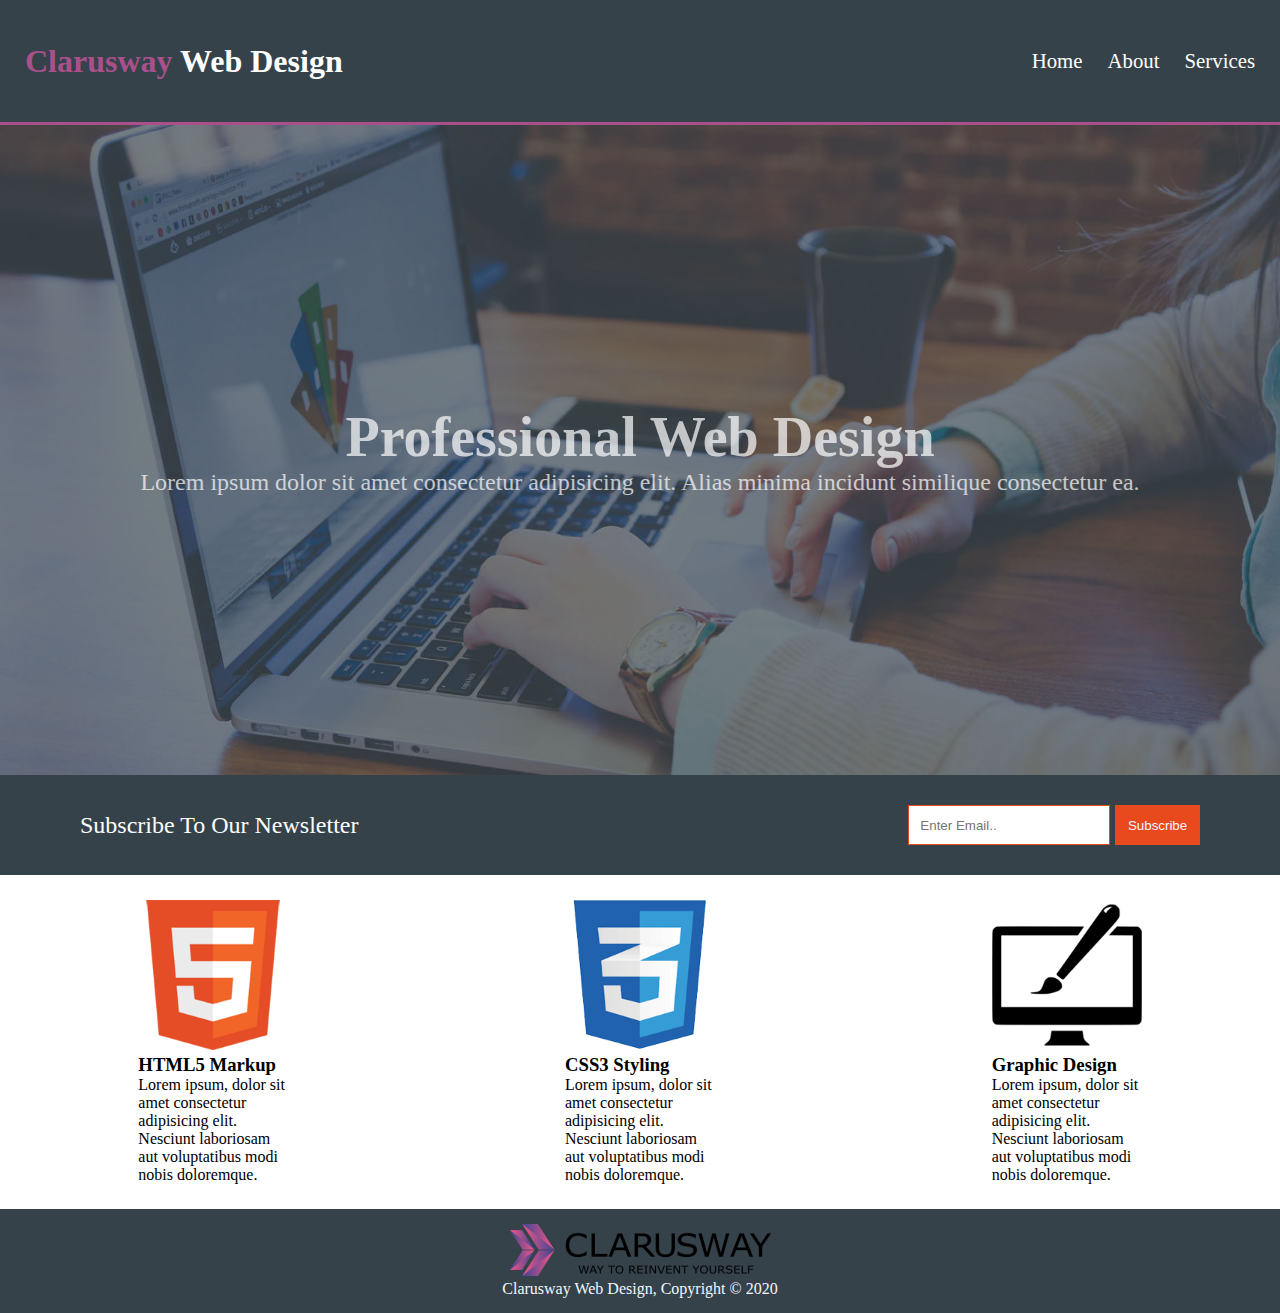
<file: index.html>
<!DOCTYPE html>
<html lang="en">

<head>
    <meta charset="UTF-8">
    <meta http-equiv="X-UA-Compatible" content="IE=edge">
    <meta name="viewport" content="width=device-width, initial-scale=1.0">
    <title>Web Design</title>
    <link rel="stylesheet" href="style.css">

<body>
    <header class="header">
        <div class="header__div--left">
            <h1><span>Clarusway</span> Web Design</h1>
        </div>
        <nav class="header__nav--rigth">
            <a id="active" href="index.html">Home</a>
            <a href="./about.html">About</a>
            <a href="services.html">Services</a>
        </nav>
    </header>


    <main class="main">
        <h2>Professional Web Design</h2>
        <p>Lorem ipsum dolor sit amet consectetur adipisicing elit. Alias minima incidunt similique consectetur ea. </p>
    </main>

    <aside class="aside">
        <p>Subscribe To Our Newsletter</p>
        <div class="aside__div-input-button">
            <input type="text" placeholder="Enter Email.." required >
            <button>Subscribe</button>
        </div>
    </aside>

    <section>
        <div class="section__div--letf">
            <img src="img/logo_html.png" alt=""  width="150px" height="150px">
            <h3>HTML5 Markup</h3>
            <p>Lorem ipsum, dolor sit amet consectetur adipisicing elit. Nesciunt laboriosam aut voluptatibus modi nobis doloremque.</p>
        </div>

        <div class="section__div--middel" >
            <img src="./img/logo_css.png" alt="" width="150px" height="150px">
            <h3>CSS3 Styling</h3>
            <p>Lorem ipsum, dolor sit amet consectetur adipisicing elit. Nesciunt laboriosam aut voluptatibus modi nobis doloremque.
            </p>
        </div>
        <div class="section__div--rigth">
            <img src="./img/logo_brush.png" alt=""  width="150px" height="150px">
            <h3>Graphic Design</h3>
            <p>Lorem ipsum, dolor sit amet consectetur adipisicing elit. Nesciunt laboriosam aut voluptatibus modi nobis doloremque.
            </p>

        </div>

    </section>
    <footer>
        <img src="img/clarusway_logo.png" alt="">
        <p>Clarusway Web Design, Copyright © 2020</p>
    </footer>


</body>

</html>
</file>
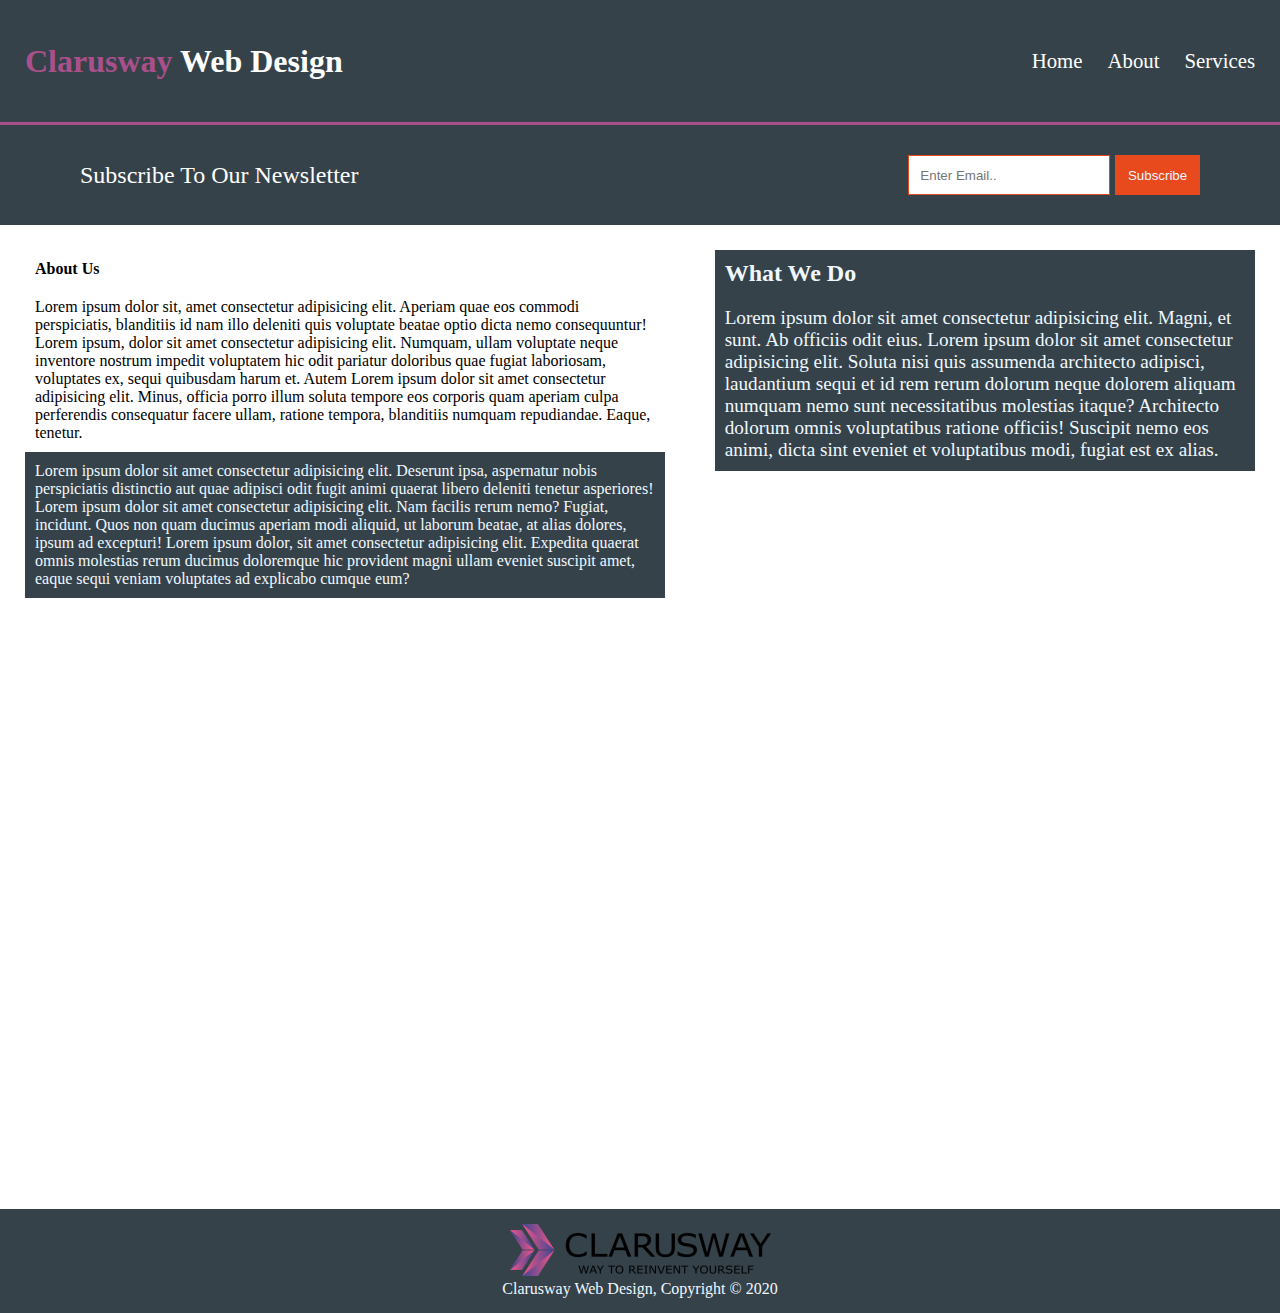
<file: about.html>
<!DOCTYPE html>
<html lang="en">

<head>
    <meta charset="UTF-8">
    <meta http-equiv="X-UA-Compatible" content="IE=edge">
    <meta name="viewport" content="width=device-width, initial-scale=1.0">
    <title>About</title>
    <link rel="stylesheet" href="about.css">

<body>
    <header class="header">
        <div class="header__div--left">
            <h1><span>Clarusway</span> Web Design</h1>
        </div>
        <nav class="header__nav--rigth">
            <a href="index.html">Home</a>
            <a href="about.html" id="active">About</a>
            <a href="services.html">Services</a>
        </nav>
    </header>

    <aside class="aside">
        <p>Subscribe To Our Newsletter</p>
        <div class="aside__div-input-button">
            <input type="text" placeholder="Enter Email.." required>
            <button>Subscribe</button>
        </div>
    </aside>
    <main>
        <div class="main__left">
            <h4>About Us</h4>
            <p>Lorem ipsum dolor sit, amet consectetur adipisicing elit. Aperiam quae eos commodi perspiciatis,
                blanditiis id nam illo deleniti quis voluptate beatae optio dicta nemo consequuntur! Lorem ipsum, dolor
                sit amet consectetur adipisicing elit. Numquam, ullam voluptate neque inventore nostrum impedit
                voluptatem hic odit pariatur doloribus quae fugiat laboriosam, voluptates ex, sequi quibusdam harum et.
                Autem Lorem ipsum dolor sit amet consectetur adipisicing elit. Minus, officia porro illum soluta tempore
                eos corporis quam aperiam culpa perferendis consequatur facere ullam, ratione tempora, blanditiis
                numquam repudiandae. Eaque, tenetur.</p>
            <p class="main__left--p2">Lorem ipsum dolor sit amet consectetur adipisicing elit. Deserunt ipsa, aspernatur nobis perspiciatis
                distinctio aut quae adipisci odit fugit animi quaerat libero deleniti tenetur asperiores! Lorem ipsum
                dolor sit amet consectetur adipisicing elit. Nam facilis rerum nemo? Fugiat, incidunt. Quos non quam
                ducimus aperiam modi aliquid, ut laborum beatae, at alias dolores, ipsum ad excepturi! Lorem ipsum
                dolor, sit amet consectetur adipisicing elit. Expedita quaerat omnis molestias rerum ducimus doloremque
                hic provident magni ullam eveniet suscipit amet, eaque sequi veniam voluptates ad explicabo cumque eum?
            </p>

        </div>
        <div class="main__rigth">
            <h4>What We Do</h4>
            <p>Lorem ipsum dolor sit amet consectetur adipisicing elit. Magni, et sunt. Ab officiis odit eius. Lorem
                ipsum dolor sit amet consectetur adipisicing elit. Soluta nisi quis assumenda architecto adipisci,
                laudantium sequi et id rem rerum dolorum neque dolorem aliquam numquam nemo sunt necessitatibus
                molestias itaque? Architecto dolorum omnis voluptatibus ratione officiis! Suscipit nemo eos animi, dicta
                sint eveniet et voluptatibus modi, fugiat est ex alias.</p>

        </div>

    </main>

    <!-- <section>
    
            <div class="section__div--letf">
                <img src="img/logo_html.png" alt="" width="150px" height="150px">
                <h3>HTML5 Markup</h3>
                <p>Lorem ipsum, dolor sit amet consectetur adipisicing elit. Nesciunt laboriosam aut voluptatibus modi
                    nobis
                    doloremque.</p>
            </div>

            <div class="section__div--middel">
                <img src="./img/logo_css.png" alt="" width="150px" height="150px">
                <h3>CSS3 Styling</h3>
                <p>Lorem ipsum, dolor sit amet consectetur adipisicing elit. Nesciunt laboriosam aut voluptatibus modi
                    nobis
                    doloremque.
                </p>
            </div>
            <div class="section__div--rigth">
                <img src="./img/logo_brush.png" alt="" width="150px" height="150px">
                <h3>Graphic Design</h3>
                <p>Lorem ipsum, dolor sit amet consectetur adipisicing elit. Nesciunt laboriosam aut voluptatibus modi
                    nobis
                    doloremque.
                </p>

            </div>
        

    </section> -->
    <footer>
        <img src="img/clarusway_logo.png" alt="">
        <p>Clarusway Web Design, Copyright © 2020</p>
    </footer>


</body>

</html>
</file>
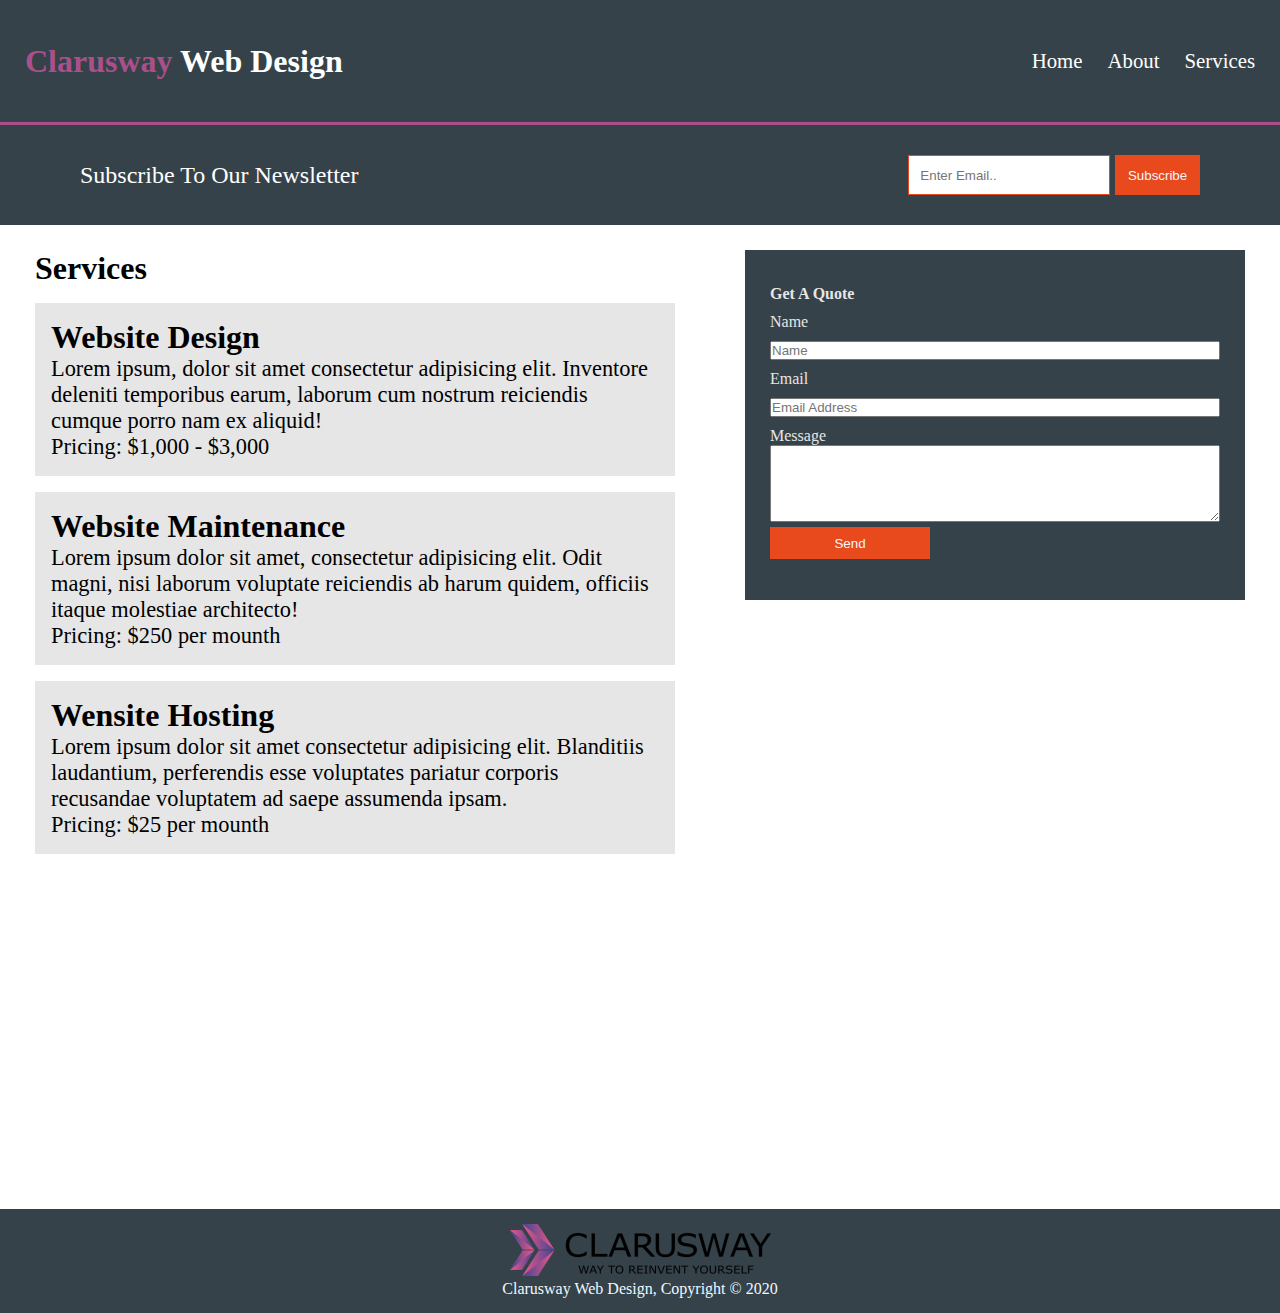
<file: services.html>
<!DOCTYPE html>
<html lang="en">

<head>
    <meta charset="UTF-8">
    <meta http-equiv="X-UA-Compatible" content="IE=edge">
    <meta name="viewport" content="width=device-width, initial-scale=1.0">
    <title>Services</title>
    <link rel="stylesheet" href="services.css">

<body>
    <header class="header">
        <div class="header__div--left">
            <h1><span>Clarusway</span> Web Design</h1>
        </div>
        <nav class="header__nav--rigth">
            <a href="index.html">Home</a>
            <a href="about.html">About</a>
            <a href="services.html" id="active">Services</a>
        </nav>
    </header>

    <aside class="aside">
        <p>Subscribe To Our Newsletter</p>
        <div class="aside__div-input-button">
            <input type="text" placeholder="Enter Email.." required>
            <button>Subscribe</button>
        </div>
    </aside>
    <main>
        <div class="main__div--left">
            <h4>Services</h4>
            <div class="main_div_left-start">
                <h4>Website Design</h4>
                <p>Lorem ipsum, dolor sit amet consectetur adipisicing elit. Inventore deleniti temporibus earum,
                    laborum cum nostrum
                    reiciendis cumque porro nam ex aliquid!</p>
                <p>Pricing: $1,000 - $3,000</p>
            </div>
            <div class="main_div_left-middle">
                <h4>Website Maintenance</h4>
                <p>Lorem ipsum dolor sit amet, consectetur adipisicing elit. Odit magni, nisi laborum voluptate
                    reiciendis ab harum quidem,
                    officiis itaque molestiae architecto!</p>
                <p>Pricing: $250 per mounth</p>
            </div>
            <div class="main_div_left-end">
                <h4>Wensite Hosting</h4>
                <p>Lorem ipsum dolor sit amet consectetur adipisicing elit. Blanditiis laudantium, perferendis esse
                    voluptates pariatur
                    corporis recusandae voluptatem ad saepe assumenda ipsam.</p>
                <p>Pricing: $25 per mounth</p>
            </div>
        </div>

        <div class="main__div--rigth">
            <h4>Get A Quote</h4>
            <div class="main_div_rigth-name-input">
                <label for="name">Name</label>
                <input type="text" id="name" placeholder="Name" required>
            </div>
            <div class="main_div_rigth-email-input">
                <label for="email">Email</label>
                <input type="text" id="email" placeholder="Email Address" required>
            </div>
            <div class="main_div_rigth-message-input">
                <label for="message">Message</label>
                <textarea name="message" id="message" cols="50" rows="5"></textarea>

            </div>
            <button>Send</button>

        </div>
    </main>


    <footer>
        <img src="img/clarusway_logo.png" alt="">
        <p>Clarusway Web Design, Copyright © 2020</p>
    </footer>


</body>

</html>
</file>
<file: style.css>
* {
  margin: 0;
  padding: 0;
  box-sizing: border-box;
}
body {
  width: 100%;
  height: 100%;
}
/* ********HEADER********* */
.header {
  display: flex;
  flex-wrap: wrap;
  justify-content: space-between;
  align-items: center;
  background-color: #35424a;
  height: 125px;
  padding: 0px 25px;
  width: 100%;
  border-bottom: 3px solid #a9508b;
}

.header .header__div--left {
  display: flex;
  flex-wrap: wrap;
}
.header div span {
  color: #a9508b;
}
.header div h1 {
  color: white;
}
.header .header__nav--rigth a {
  text-decoration: none;
  color: white;
  font-size: 1.3rem;
}
#active:visited{
  color: #a9508b;
}
.header .header__nav--rigth {
  display: flex;
  flex-wrap: wrap;
  justify-content: end;
  gap: 25px;

}
.header__nav--rigth a:hover{
    outline: 5px inset gray;
    outline-offset: 7px;
    outline-width: 7px;
    transform: rotate(5deg); 
}

/* *********MAİN********** */
.main {
  background-image: url(img/showcase.jpg);
  background-repeat: no-repeat;
  background-size: cover;
  background-attachment: fixed;
  height: 650px;
  background-position: center;
  
  display: flex;
  flex-wrap: wrap;
  flex-direction: column;
  justify-content: center;
  align-items: center;
  width: 100%;
}
.main > h2 {
  color: white;
  opacity: 0.7;
  font-size: 3.5rem;
}
.main > p {
  color: white;
  opacity: 0.7;
  font-size: 1.5rem;
}
/* **********ASİDE********* */
.aside {
  width: 100%;
  display: flex;
  justify-content: space-between;
  align-items: center;
  flex-wrap: wrap;
  background-color: #35424a;
  height: 100px;
}
.aside p,
.aside .aside__div-input-button {
  margin: 0 5rem;
}
.aside p{
    color:white;
    font-size: 1.5rem;
}
.aside__div-input-button input {
  margin-right: 0.1rem;
  padding: 0.7rem;
  border: 1px solid #e8491d;
}
.aside__div-input-button > button {
  background-color: #e8491d;
  color: aliceblue;
  border: none;
  padding: 0.8rem;
}

/* *********SECTİON******** */

section {
  width: 100%;
  display: flex;
  justify-content: space-around;
  align-items: center;
  flex-wrap: wrap;
}

section p,
section h3 {
  width: 150px;
  height: 100%;
}
.section__div--letf,
.section__div--middel,
.section__div--rigth {
  padding: 25px 0px;
}

/* *********FOOTER********** */
footer {
  padding: 15px;
  background-color: #35424a;
  text-align: center;
  color: aliceblue;
}
</file>
<file: about.css>
* {
  margin: 0;
  padding: 0;
  box-sizing: border-box;
}
body {
  width: 100%;
  height: 100%;
}
/* ********HEADER********* */
.header {
  display: flex;
  flex-wrap: wrap;
  justify-content: space-between;
  align-items: center;
  background-color: #35424a;
  height: 125px;
  padding: 0px 25px;
  width: 100%;
  border-bottom: 3px solid #a9508b;
}
#active:visited{
  color: #a9508b;
}
.header .header__div--left {
  display: flex;
  flex-wrap: wrap;
}
.header div span {
  color: #a9508b;
}
.header div h1 {
  color: white;
}
.header .header__nav--rigth a {
  text-decoration: none;
  color: white;
  font-size: 1.3rem;
}
.header .header__nav--rigth {
  display: flex;
  flex-wrap: wrap;
  justify-content: end;
  gap: 25px;
  

}
.header__nav--rigth a:hover{
    outline: 5px inset gray;
    outline-offset: 7px;
    outline-width: 7px;
    transform: rotate(5deg); 

}
/* ***************MAİN*********** */
main {
    height: 984px;
    display: flex;
    justify-content: space-between;  
}
main .main__left {
     display: flex;
    flex-direction: column;
    margin: 25px;    
}
.main__left h4{
  padding:10px ;
  font-weight: 900;


}
.main__left p {
  padding: 10px;

} 
.main__left--p2{
  background-color: #35424a;
  color: aliceblue;

}
main .main__rigth {
    display: flex;
    flex-direction: column;
    margin:25px;
}
.main__rigth h4{
  color: aliceblue;
  background-color: #35424a;
  padding: 10px;
  font-size: 1.5rem;
  font-weight: 900;

}  .main__rigth p{
  padding: 10px;
  background-color: #35424a;
  color: aliceblue;
  font-size: 1.2rem;

}

/* **********ASİDE********* */
.aside {
  width: 100%;
  display: flex;
  justify-content: space-between;
  align-items: center;
  flex-wrap: wrap;
  background-color: #35424a;
  height: 100px;
}
.aside p,
.aside .aside__div-input-button {
  margin: 0 5rem;
}
.aside p{
    color:white;
    font-size: 1.5rem;
}
.aside__div-input-button input {
  margin-right: 0.1rem;
  padding: 0.7rem;
  border: 1px solid #e8491d;
}
.aside__div-input-button > button {
  background-color: #e8491d;
  color: aliceblue;
  border: none;
  padding: 0.8rem;
}


/* *********SECTİON******** */

/* section {
  width: 100%;
  display: flex;
  justify-content: space-around;
  align-items: center;
  flex-wrap: wrap;
}

section p,
section h3 {
  width: 150px;
  height: 100%;
}
.section__div--letf,
.section__div--middel,
.section__div--rigth {
  padding: 25px 0px;
} */

/* *********FOOTER********** */
footer {
  padding: 15px;
  background-color: #35424a;
  text-align: center;
  color: aliceblue;
}
.active {
  color: #a9508b;
}
</file>
<file: services.css>
* {
  margin: 0;
  padding: 0;
  box-sizing: border-box;
}
body {
  width: 100%;
  height: 100%;
}
/* *************************************HEADER******************** */
.header {
  display: flex;
  flex-wrap: wrap;
  justify-content: space-between;
  align-items: center;
  background-color: #35424a;
  height: 125px;
  padding: 0px 25px;
  width: 100%;
  border-bottom: 3px solid #a9508b;
}
.header .header__div--left {
  display: flex;
  flex-wrap: wrap;
}
#active:visited{
  color: #a9508b;
}
.header div span {
  color: #a9508b;
}
.header div h1 {
  color: white;
}
.header .header__nav--rigth a {
  text-decoration: none;
  color: white;
  font-size: 1.3rem;
}
.header .header__nav--rigth {
  display: flex;
  flex-wrap: wrap;
  justify-content: end;
  gap: 25px;
}
.header__nav--rigth a:hover {
  outline: 5px inset gray;
  outline-offset: 7px;
  outline-width: 7px;
  transform: rotate(5deg);
}
/* ***********************************MAİN********************* */
main {
  height: 984px;
  display: flex;
  flex-wrap: wrap;
  width: 100%;

  justify-content: space-around ; 
}
.main__div--left {
  display: flex;
  flex-direction: column;  
  flex-wrap: wrap;
  width: 50%;
  margin: 25px;
  height: auto;
  
}
.main_div_left-start,
.main_div_left-middle,
.main_div_left-end {
  background-color: #e6e6e6;
  margin-top: 1rem;
  padding: 1rem;
}
.main__div--left h4 {
  font-size: 2rem;
}
.main__div--left p {
  font-size: 1.4rem;
}
.main__div--rigth {
  display: flex;
  flex-direction: column;  
  margin: 25px;
  padding: 25px;
  background-color: #35424a;
  height: 350px;
  width: 500px;
}

.main_div_rigth-name-input,
.main_div_rigth-email-input,
.main_div_rigth-message-input {
  display: flex;
  flex-wrap: wrap;
  flex-direction: column;
  
}
.main__div--rigth h4, .main__div--rigth label, .main__div--rigth input{
  margin-top: 10px;
  color: #e6e6e6;
}
.main__div--rigth button{
  width: 10rem;
  background-color: #e8491d;
  border: none;
  height: 2rem;
  color: aliceblue;
  margin-top: 5px;

}
/* ***********************************ASİDE***************************** */
.aside {
  width: 100%;
  display: flex;
  justify-content: space-between;
  align-items: center;
  flex-wrap: wrap;
  background-color: #35424a;
  height: 100px;
}
.aside p,
.aside .aside__div-input-button {
  margin: 0 5rem;
}
.aside p {
  color: white;
  font-size: 1.5rem;
}
.aside__div-input-button input {
  margin-right: 0.1rem;
  padding: 0.7rem;
  border: 1px solid #e8491d;
}
.aside__div-input-button > button {
  flex-wrap: wrap;
  background-color: #e8491d;
  color: aliceblue;
  border: none;
  padding: 0.8rem;
}
/* *******************************************FOOTER************************ */
footer {  
  padding: 15px;
  background-color: #35424a;
  text-align: center;
  color: aliceblue;
}
.active {
  color: #a9508b;
}
</file>
